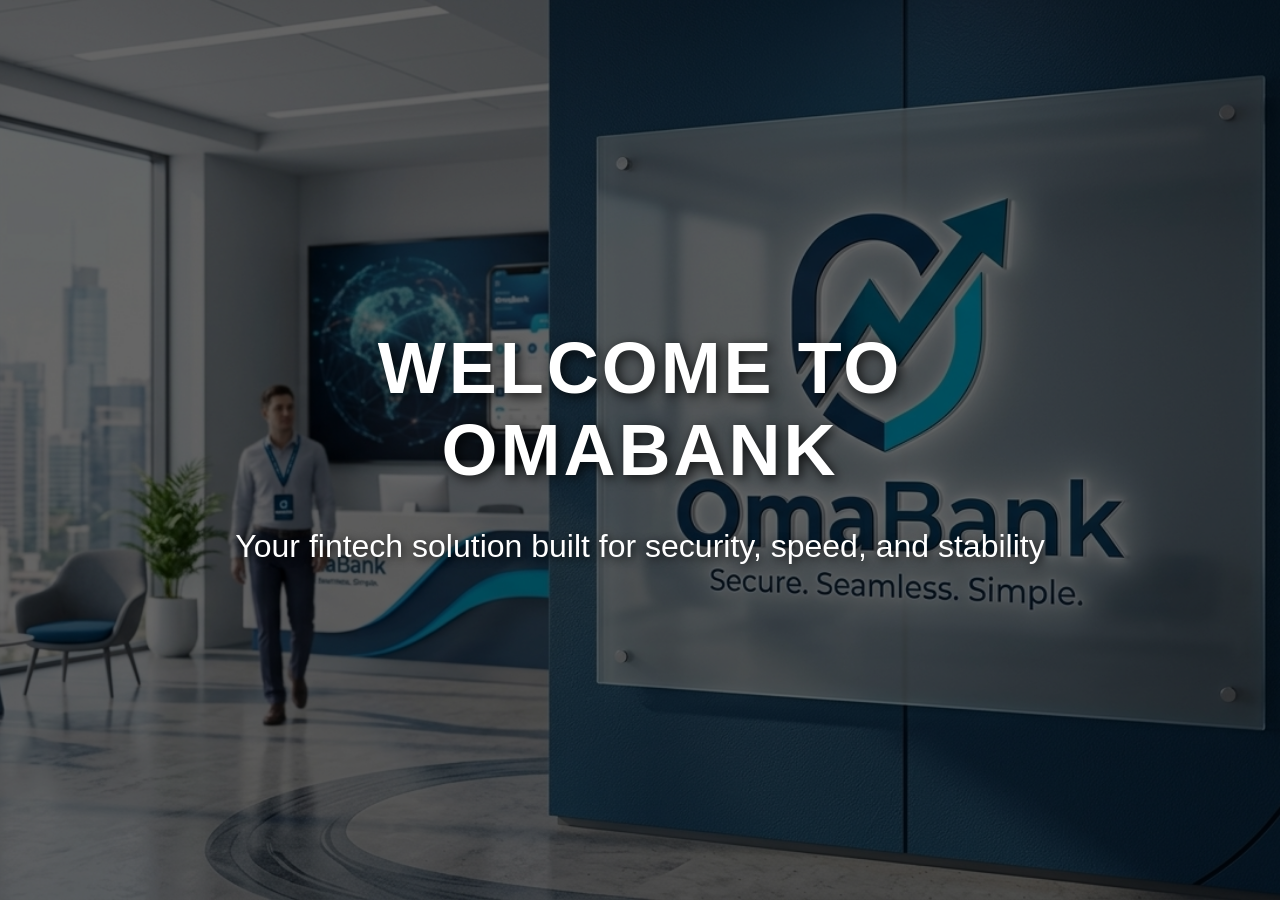
<file: static/index.html>
<!DOCTYPE html>
<html lang="en">
<head>
    <meta charset="UTF-8">
    <meta name="viewport" content="width=device-width, initial-scale=1.0">
    <title>OmaBank - Welcome</title>
    <link rel="stylesheet" href="/static/css/styles.css">
</head>
<body class="welcome-page">
    <div class="overlay"></div>
    <div class="container">
        <h1>WELCOME TO OMABANK</h1>
        <p class="tagline">Your fintech solution built for security, speed, and stability</p>
    </div>
</body>
</html>
</file>
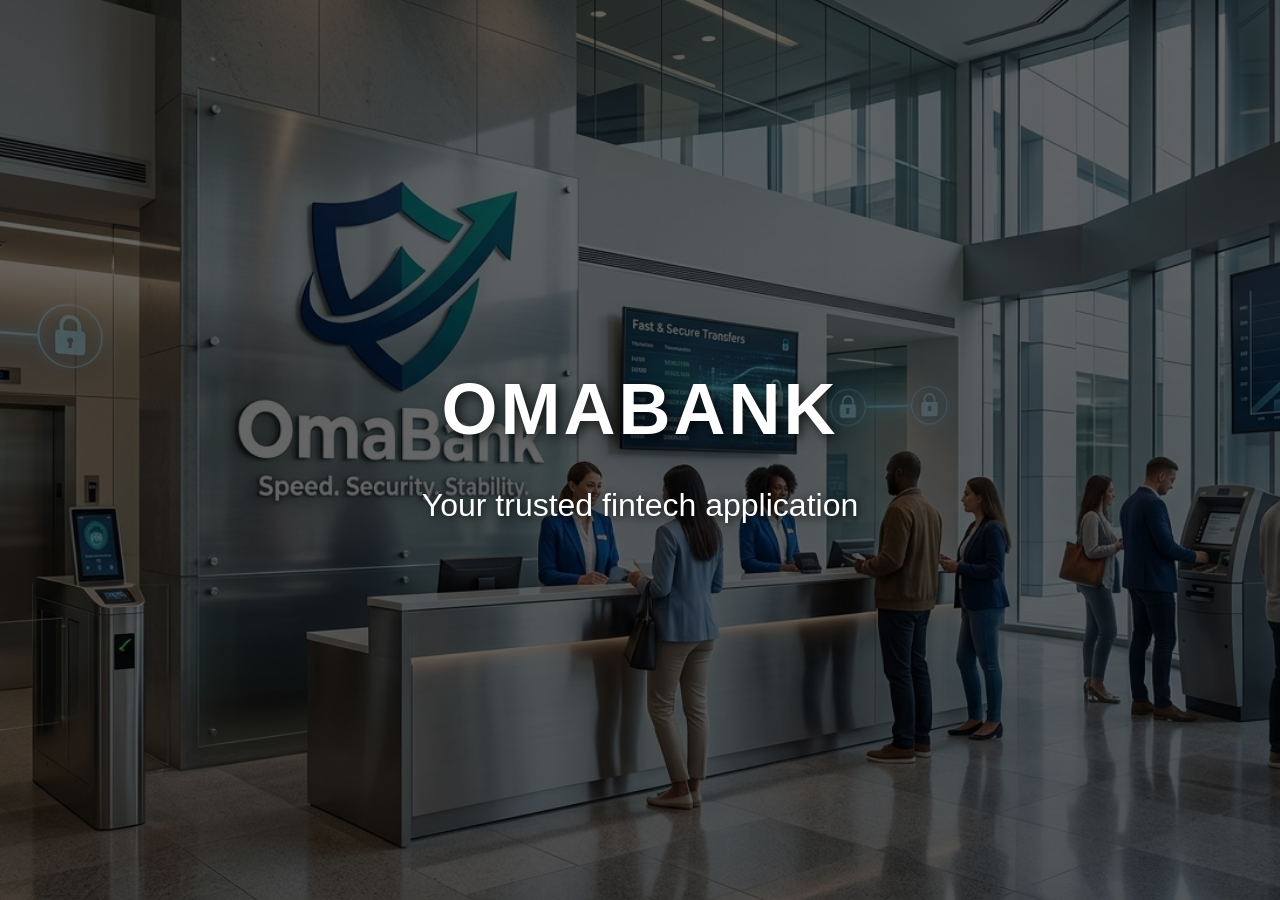
<file: static/about.html>
<!DOCTYPE html>
<html lang="en">
<head>
    <meta charset="UTF-8">
    <meta name="viewport" content="width=device-width, initial-scale=1.0">
    <title>OmaBank - About</title>
    <link rel="stylesheet" href="/static/css/styles.css">
</head>
<body class="about-page">
    <div class="overlay"></div>
    <div class="container">
        <h1>OMABANK</h1>
        <p class="tagline">Your trusted fintech application</p>
    </div>
</body>
</html>
</file>
<file: static/css/styles.css>
/* Global Styles */
* {
    margin: 0;
    padding: 0;
    box-sizing: border-box;
}

body {
    font-family: 'Segoe UI', Tahoma, Geneva, Verdana, sans-serif;
    color: white;
    display: flex;
    justify-content: center;
    align-items: center;
    min-height: 100vh;
    text-align: center;
    position: relative;
    background-size: cover;
    background-position: center;
    background-repeat: no-repeat;
}

/* Welcome Page Background - Office with logo on wall */
.welcome-page {
    background-image: url('/static/images/welcome-bg.jpg');
}

/* About Page Background - Bank lobby with people */
.about-page {
    background-image: url('/static/images/about-bg.jpg');
}

/* Dark overlay for better text readability */
.overlay {
    position: absolute;
    top: 0;
    left: 0;
    width: 100%;
    height: 100%;
    background: rgba(0, 0, 0, 0.6); /* 60% dark overlay */
    z-index: 1;
}

.container {
    max-width: 900px;
    padding: 40px;
    animation: fadeIn 1.2s ease-in;
    position: relative;
    z-index: 2; /* Above overlay */
}

h1 {
    font-size: 4.5em;
    font-weight: 700;
    margin-bottom: 30px;
    letter-spacing: 3px;
    text-shadow: 3px 3px 12px rgba(0, 0, 0, 0.8);
    color: white;
}

.tagline {
    font-size: 2em;
    font-weight: 400;
    line-height: 1.6;
    text-shadow: 2px 2px 8px rgba(0, 0, 0, 0.8);
    color: white;
}

/* Fade-in animation */
@keyframes fadeIn {
    from {
        opacity: 0;
        transform: translateY(-30px);
    }
    to {
        opacity: 1;
        transform: translateY(0);
    }
}

/* Responsive Design */
@media (max-width: 768px) {
    h1 {
        font-size: 2.5em;
        letter-spacing: 2px;
    }

    .tagline {
        font-size: 1.3em;
    }

    .container {
        padding: 20px;
    }
}

@media (max-width: 480px) {
    h1 {
        font-size: 2em;
    }

    .tagline {
        font-size: 1.1em;
    }
}
</file>
